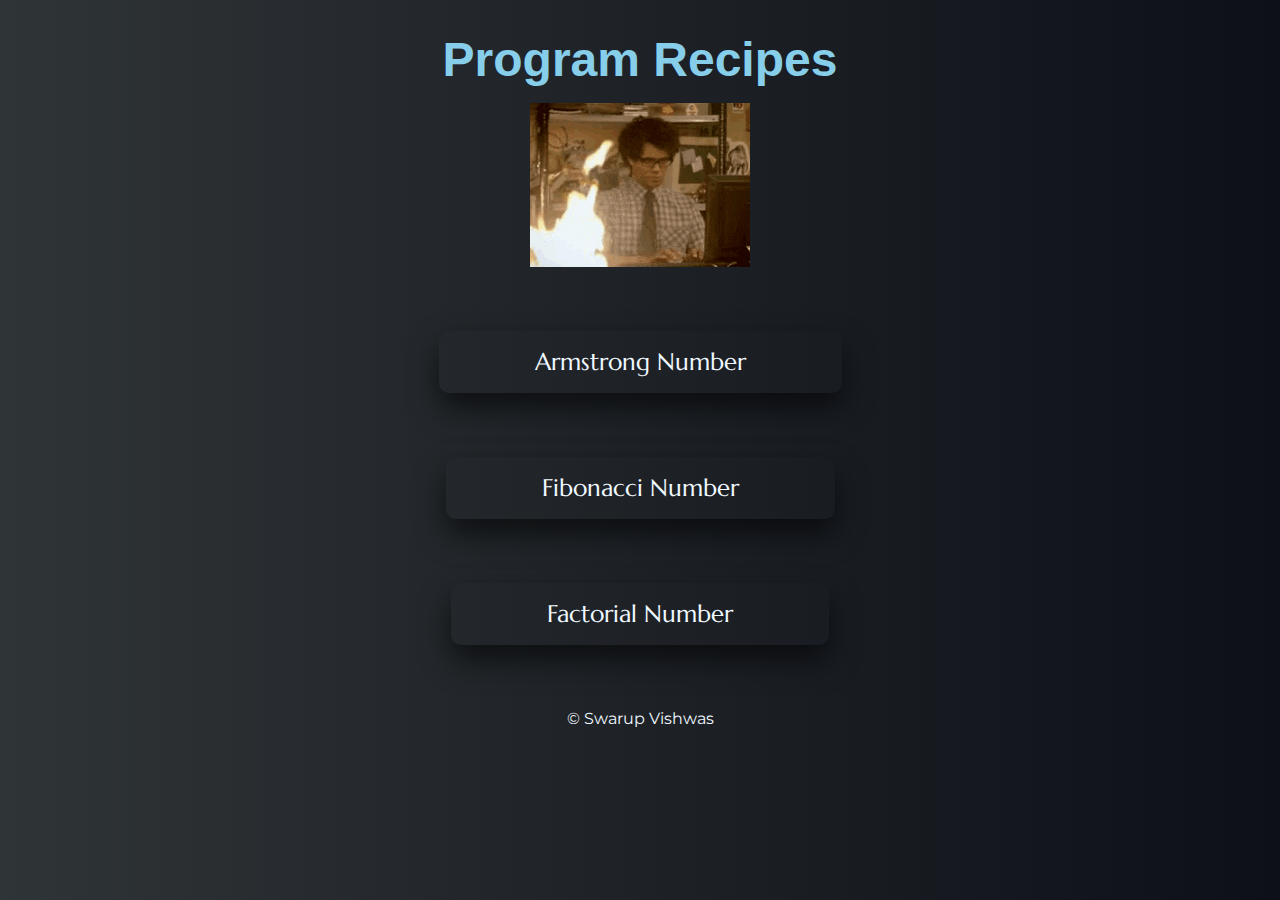
<file: index.html>
<!DOCTYPE html>
<html lang="en">
<head>
    <meta charset="UTF-8">
    <meta http-equiv="X-UA-Compatible" content="IE=edge">
    <meta name="viewport" content="width=device-width, initial-scale=1.0">
    <title>Program Recipes</title>
    <link rel="stylesheet" href="./main-style.css">

    <!-- Google Font Link -->
    <link rel="preconnect" href="https://fonts.googleapis.com">
<link rel="preconnect" href="https://fonts.gstatic.com" crossorigin>
<link href="https://fonts.googleapis.com/css2?family=Amatic+SC:wght@700&family=Marcellus&family=Montserrat&family=Syncopate&display=swap" rel="stylesheet">
</head>
<body>
    <h1 class="logo">Program Recipes</h1>
    <img class="meme" src="asset\richard-ayoade-fire.gif" alt="programming-meme">

    <div class="link">
        <a href="./armstrong_number.html">
            Armstrong Number
        </a>
    </div>

    <div class="link">
        <a href="./fibonacci_series.html">
            Fibonacci Number
        </a>
    </div>

    <div class="link">
        <a href="./factorial_number.html">
            Factorial Number
        </a>
    </div>

    <footer>
        <a href="https://github.com/SwarupVishwas18"  target="_blank">
            &copy; Swarup Vishwas
        </a>
    </footer>
</body>
</html>
</file>
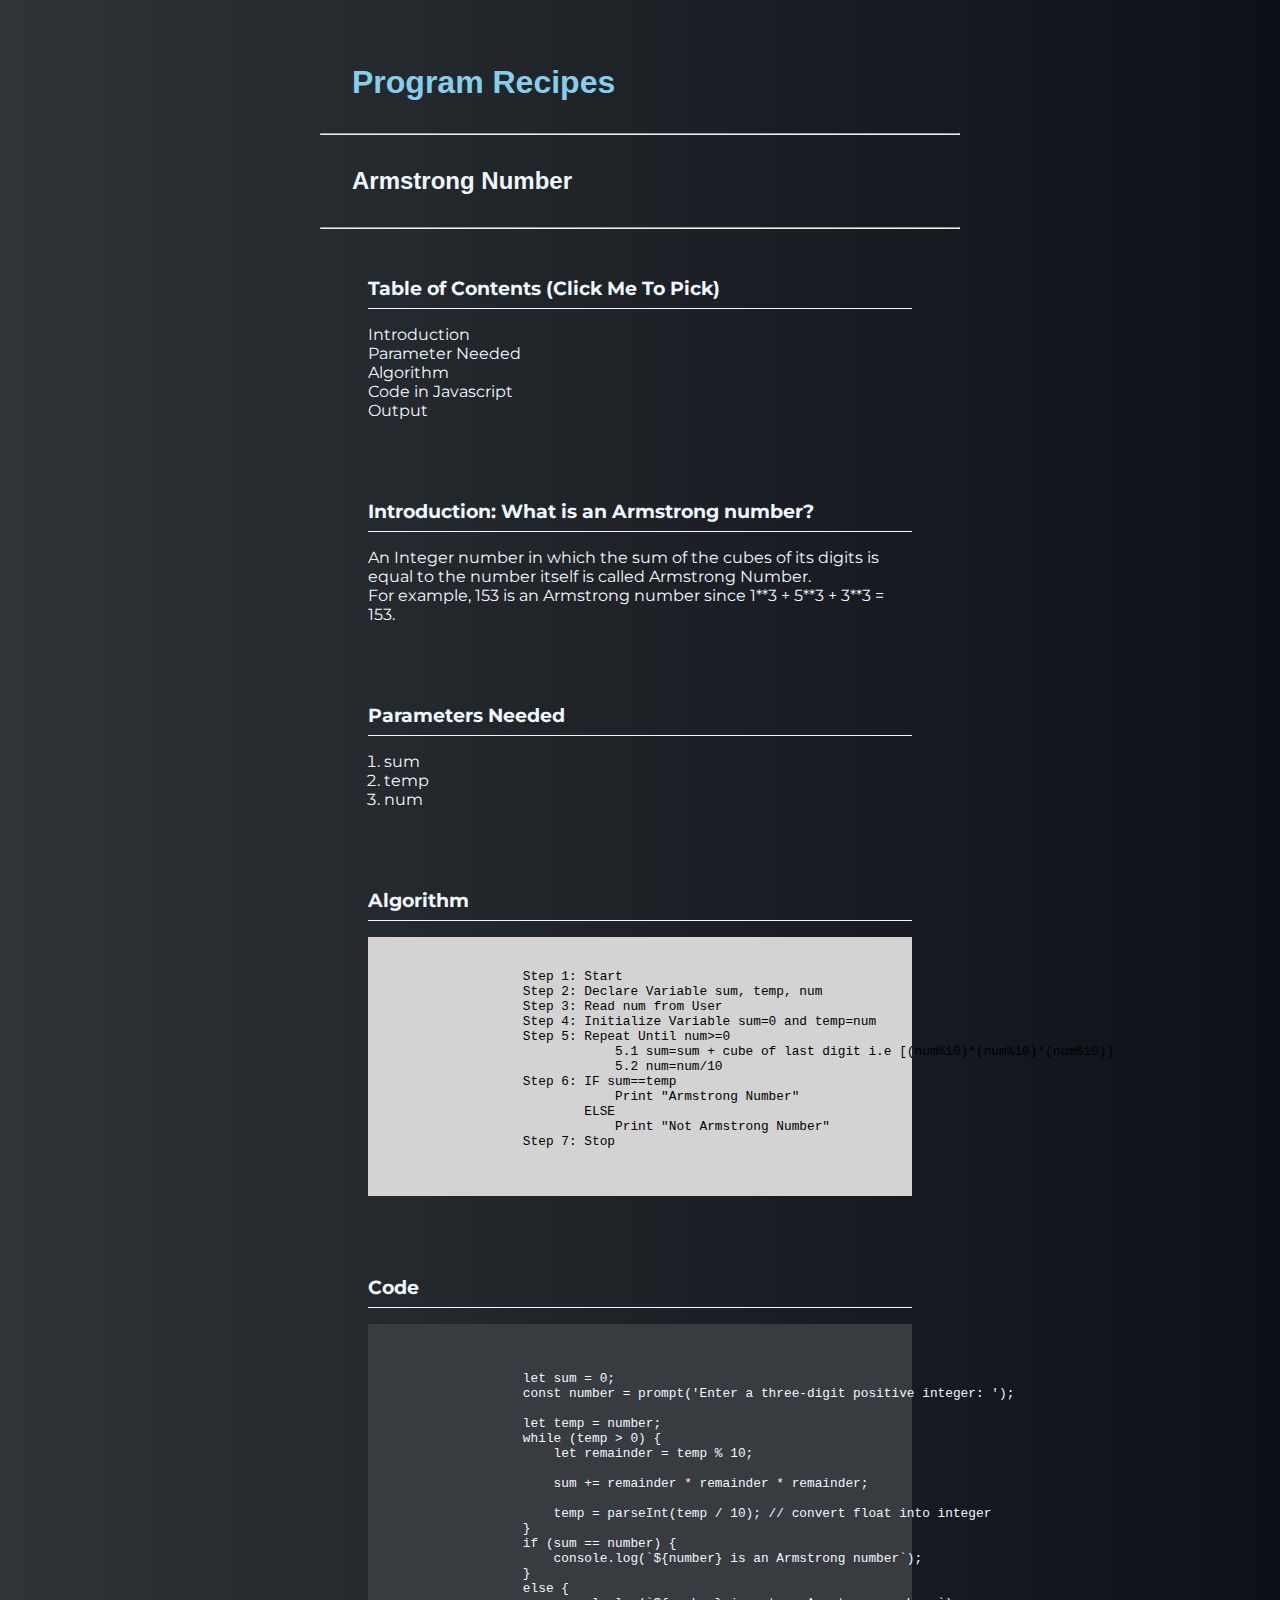
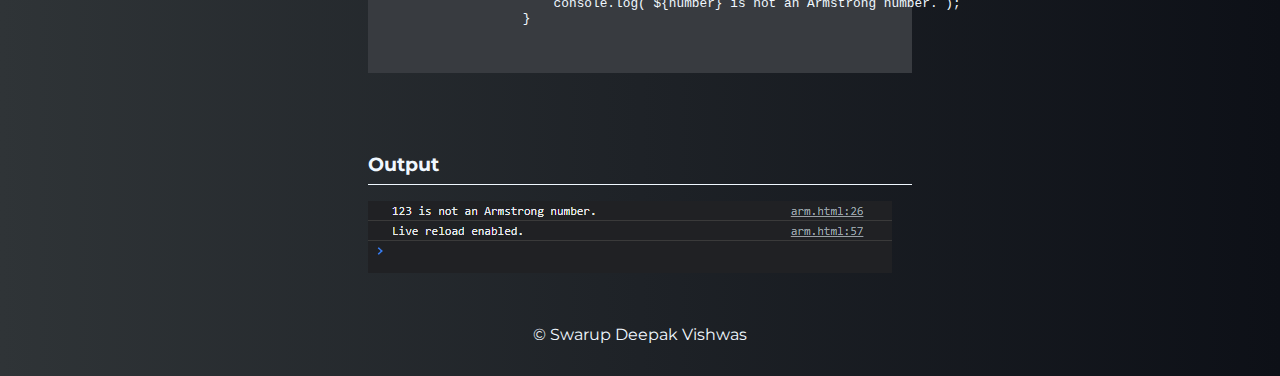
<file: armstrong_number.html>
<!DOCTYPE html>
<html lang="en">
<head>
    <meta charset="UTF-8">
    <meta http-equiv="X-UA-Compatible" content="IE=edge">
    <meta name="viewport" content="width=device-width, initial-scale=1.0">
    <title>Armstrong Number</title>

    <link rel="stylesheet" href="./recipe_theme.css">

    <!-- Google Font Link -->
    <link rel="preconnect" href="https://fonts.googleapis.com">
<link rel="preconnect" href="https://fonts.gstatic.com" crossorigin>
<link href="https://fonts.googleapis.com/css2?family=Amatic+SC:wght@700&family=Marcellus&family=Montserrat&family=Syncopate&display=swap" rel="stylesheet">
</head>
<body>
    <h1 class="logo">
        Program Recipes
    </h1>
    <hr>
    <h2 class="title">
        Armstrong Number
    </h2>
    <hr>
    <ul class="index">
        <li>
    <h3 class="section-title">Table of Contents (Click Me To Pick)</h3>

        </li>
        <a href="#intro">
            <li>Introduction</li>
        </a>
        <a href="#para">
            <li>Parameter Needed</li>
        </a>
        <a href="#algo">
            <li>Algorithm</li>
        </a>
        <a href="#code">
            <li>Code in Javascript</li>
        </a>
        <a href="#op">
            <li>Output</li>
        </a>
    </ul>

    <main>
        <section id="intro">
            <h3 class="section-title">Introduction: What is an Armstrong number?</h3>
            <p class="intro-body">
                An Integer number in which the sum of the cubes of its digits is equal to the number itself is called Armstrong Number. <br> For example, 153 is an Armstrong number since 1**3 + 5**3 + 3**3 = 153.
            </p>
        </section>
        <section id="para">
            <h3 class="section-title">Parameters Needed</h3>
            <ol class="para-body">
              <li>sum</li>
              <li>temp</li>
              <li>num</li>  
            </ol>
        </section>
    <section id="algo">
            <h3 class="section-title">Algorithm</h3>
            <pre class="algo-body">
                Step 1: Start
                Step 2: Declare Variable sum, temp, num
                Step 3: Read num from User
                Step 4: Initialize Variable sum=0 and temp=num
                Step 5: Repeat Until num>=0
                            5.1 sum=sum + cube of last digit i.e [(num%10)*(num%10)*(num%10)]
                            5.2 num=num/10
                Step 6: IF sum==temp
                            Print "Armstrong Number"
                        ELSE 
                            Print "Not Armstrong Number"
                Step 7: Stop 
            </pre>
        </section>
        <section id="code">
            <h3 class="section-title">Code</h3>
            <pre class="code-body">

                let sum = 0;
                const number = prompt('Enter a three-digit positive integer: ');

                let temp = number;
                while (temp > 0) {
                    let remainder = temp % 10;

                    sum += remainder * remainder * remainder;

                    temp = parseInt(temp / 10); // convert float into integer
                }
                if (sum == number) {
                    console.log(`${number} is an Armstrong number`);
                }
                else {
                    console.log(`${number} is not an Armstrong number.`);
                }
            </pre>
        </section>
        <section id="op">
            <h3 class="section-title">Output</h3>
            <img src="./asset/armstrong.png" alt="armstrong_number">

        </section>
    </main>
    <footer>
        <a href="https://github.com/SwarupVishwas18" target="_blank">
        &copy; Swarup Deepak Vishwas
        </a>
    </footer>
</body>
</html>
</file>
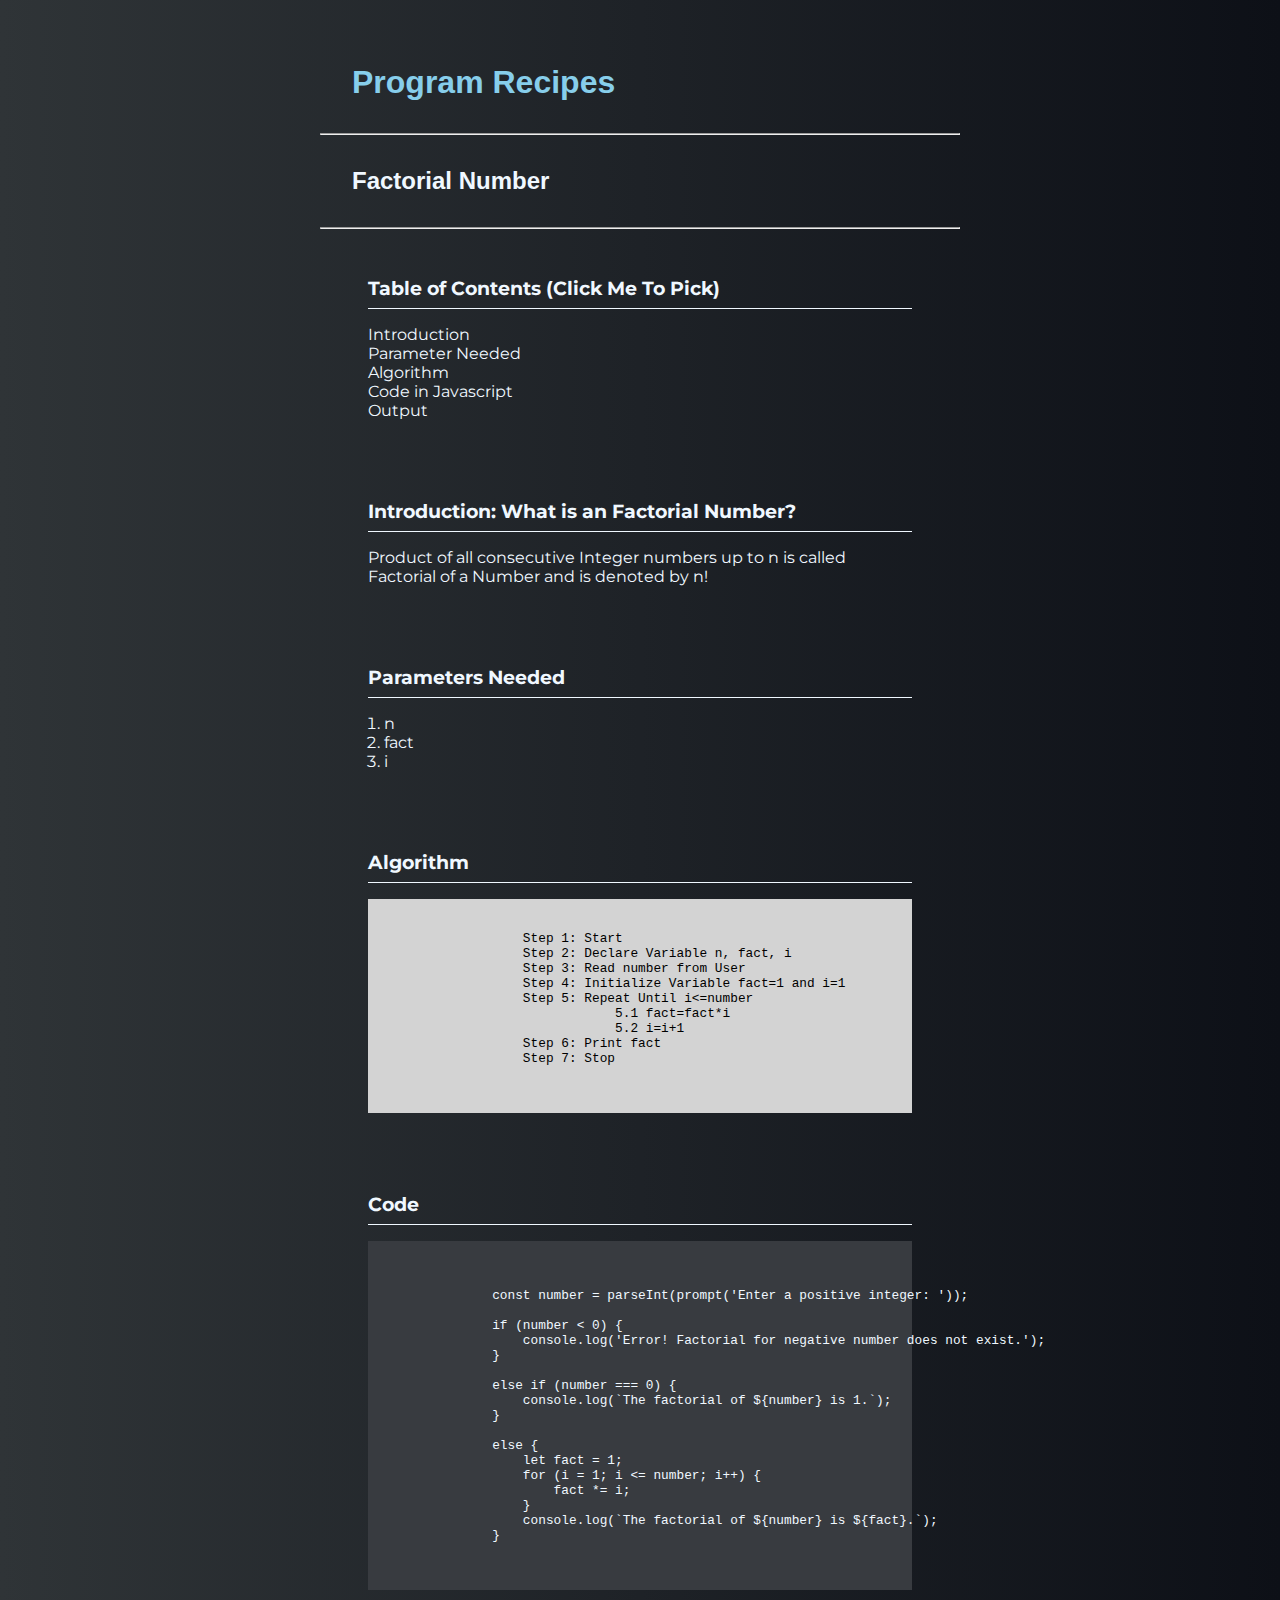
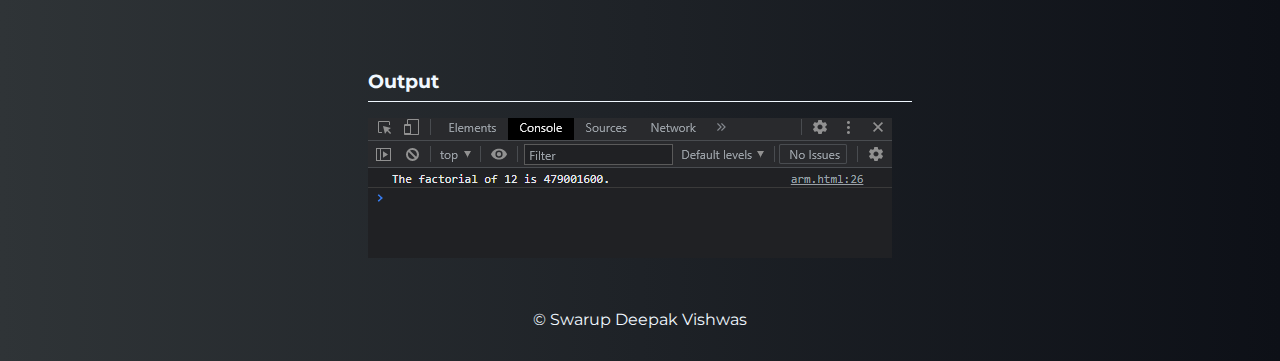
<file: factorial_number.html>
<!DOCTYPE html>
<html lang="en">
<head>
    <meta charset="UTF-8">
    <meta http-equiv="X-UA-Compatible" content="IE=edge">
    <meta name="viewport" content="width=device-width, initial-scale=1.0">
    <title>Factorial Number</title>

    <link rel="stylesheet" href="./recipe_theme.css">

    <!-- Google Font Link -->
    <link rel="preconnect" href="https://fonts.googleapis.com">
<link rel="preconnect" href="https://fonts.gstatic.com" crossorigin>
<link href="https://fonts.googleapis.com/css2?family=Amatic+SC:wght@700&family=Marcellus&family=Montserrat&family=Syncopate&display=swap" rel="stylesheet">
</head>
<body>
    <h1 class="logo">
        Program Recipes
    </h1>
    <hr>
    <h2 class="title">
        Factorial Number
    </h2>
    <hr>
    <ul class="index">
        <li>
    <h3 class="section-title">Table of Contents (Click Me To Pick)</h3>

        </li>
        <a href="#intro">
            <li>Introduction</li>
        </a>
        <a href="#para">
            <li>Parameter Needed</li>
        </a>
        <a href="#algo">
            <li>Algorithm</li>
        </a>
        <a href="#code">
            <li>Code in Javascript</li>
        </a>
        <a href="#op">
            <li>Output</li>
        </a>
    </ul>

    <main>
        <section id="intro">
            <h3 class="section-title">Introduction: What is an Factorial Number?</h3>
            <p class="intro-body">
                Product of all consecutive Integer numbers up to n is called Factorial of a Number and is denoted by n!
            </p>
        </section>
        <section id="para">
            <h3 class="section-title">Parameters Needed</h3>
            <ol class="para-body">
              <li>n</li>
              <li>fact</li>
              <li>i</li> 
            </ol>
        </section>
    <section id="algo">
            <h3 class="section-title">Algorithm</h3>
            <pre class="algo-body">
                Step 1: Start
                Step 2: Declare Variable n, fact, i
                Step 3: Read number from User
                Step 4: Initialize Variable fact=1 and i=1
                Step 5: Repeat Until i<=number
                            5.1 fact=fact*i
                            5.2 i=i+1
                Step 6: Print fact
                Step 7: Stop
            </pre>
        </section>
        <section id="code">
            <h3 class="section-title">Code</h3>
            <pre class="code-body">

            const number = parseInt(prompt('Enter a positive integer: '));

            if (number < 0) {
                console.log('Error! Factorial for negative number does not exist.');
            }

            else if (number === 0) {
                console.log(`The factorial of ${number} is 1.`);
            }

            else {
                let fact = 1;
                for (i = 1; i <= number; i++) {
                    fact *= i;
                }
                console.log(`The factorial of ${number} is ${fact}.`);
            }
            </pre>
        </section>
        <section id="op">
            <h3 class="section-title">Output</h3>
            <img src="./asset/fact.png" alt="factorial_number">

        </section>
    </main>
    <footer>
        <a href="https://github.com/SwarupVishwas18" target="_blank">
        &copy; Swarup Deepak Vishwas
        </a>
    </footer>
</body>
</html>
</file>
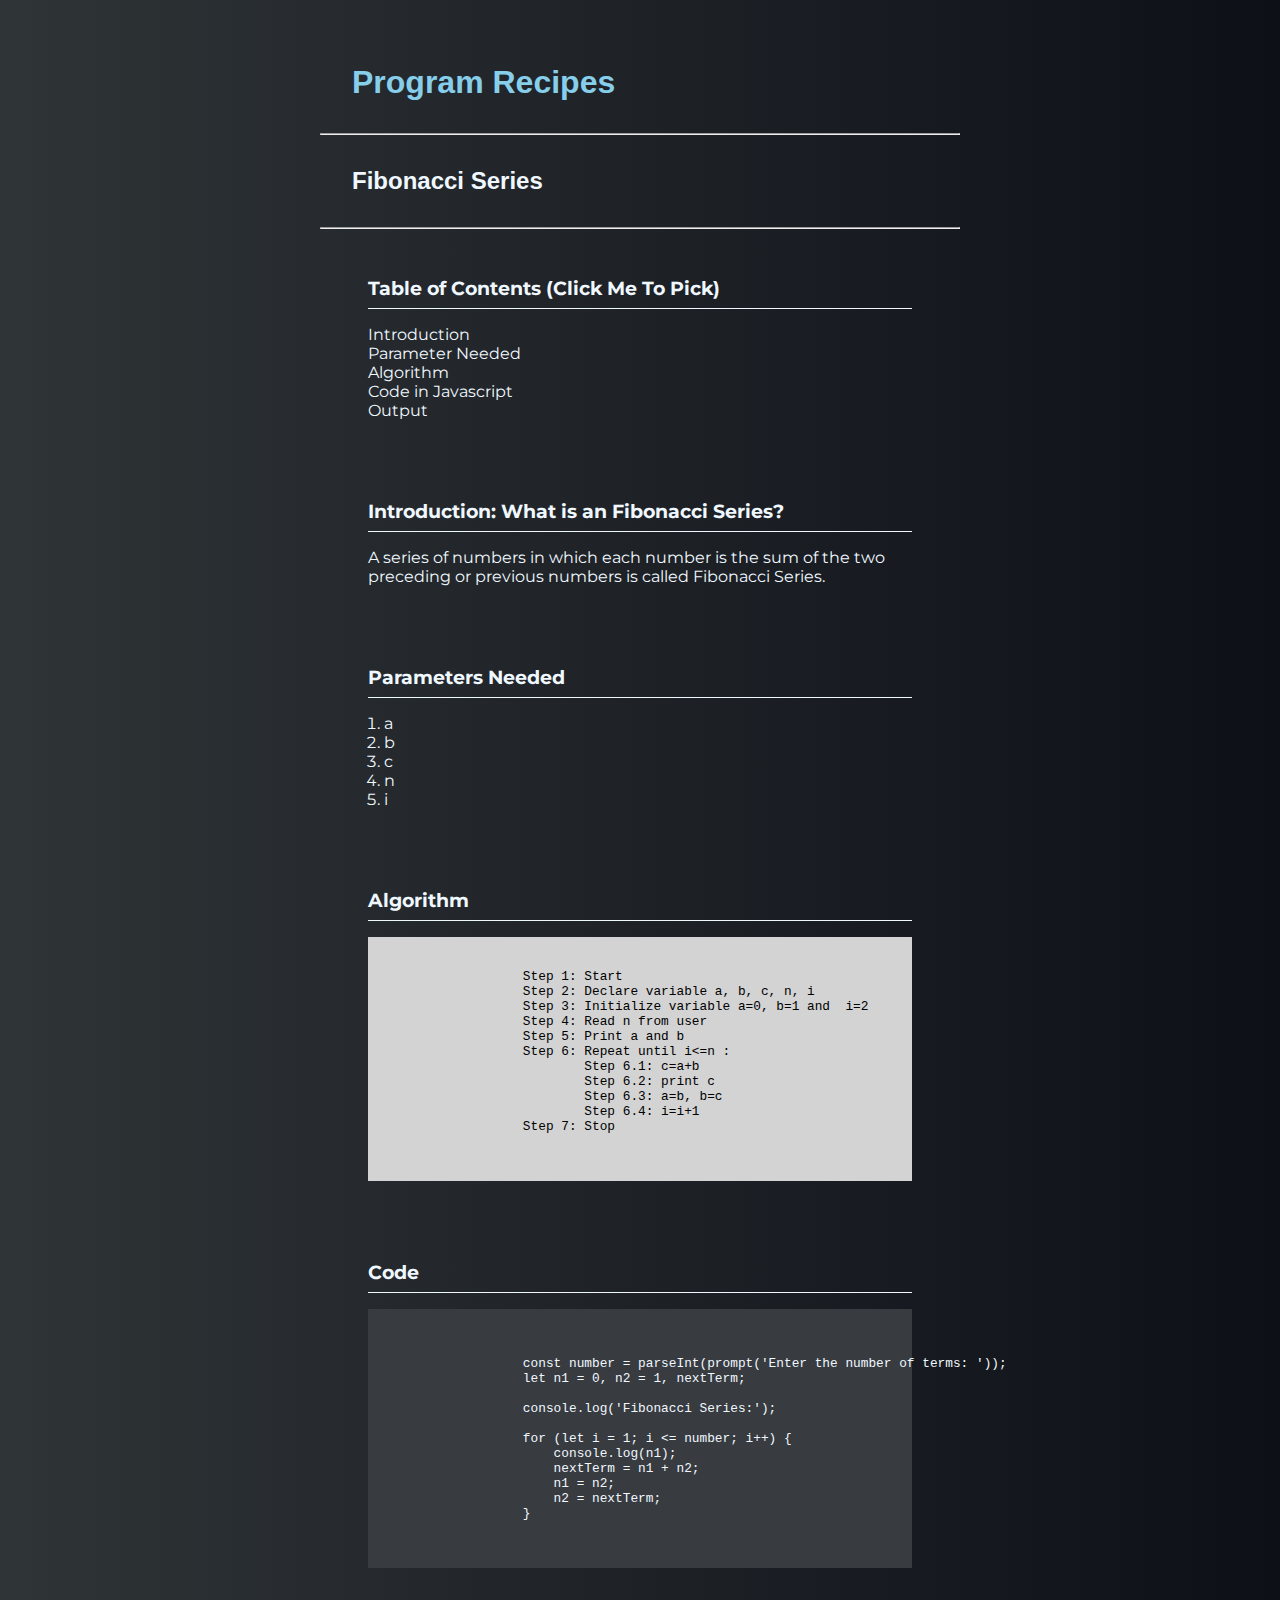
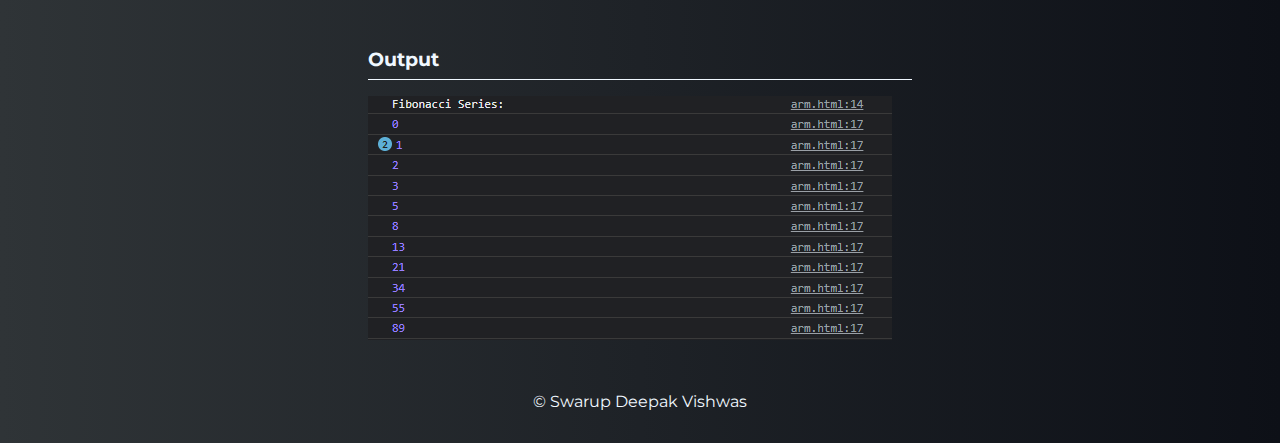
<file: fibonacci_series.html>
<!DOCTYPE html>
<html lang="en">
<head>
    <meta charset="UTF-8">
    <meta http-equiv="X-UA-Compatible" content="IE=edge">
    <meta name="viewport" content="width=device-width, initial-scale=1.0">
    <title>Fibonacci Series</title>

    <link rel="stylesheet" href="./recipe_theme.css">

    <!-- Google Font Link -->
    <link rel="preconnect" href="https://fonts.googleapis.com">
<link rel="preconnect" href="https://fonts.gstatic.com" crossorigin>
<link href="https://fonts.googleapis.com/css2?family=Amatic+SC:wght@700&family=Marcellus&family=Montserrat&family=Syncopate&display=swap" rel="stylesheet">
</head>
<body>
    <h1 class="logo">
        Program Recipes
    </h1>
    <hr>
    <h2 class="title">
        Fibonacci Series
    </h2>
    <hr>
    <ul class="index">
        <li>
    <h3 class="section-title">Table of Contents (Click Me To Pick)</h3>

        </li>
        <a href="#intro">
            <li>Introduction</li>
        </a>
        <a href="#para">
            <li>Parameter Needed</li>
        </a>
        <a href="#algo">
            <li>Algorithm</li>
        </a>
        <a href="#code">
            <li>Code in Javascript</li>
        </a>
        <a href="#op">
            <li>Output</li>
        </a>
    </ul>

    <main>
        <section id="intro">
            <h3 class="section-title">Introduction: What is an Fibonacci Series?</h3>
            <p class="intro-body">
                A series of numbers in which each number is the sum of the two preceding or previous numbers is called Fibonacci Series.
            </p>
        </section>
        <section id="para">
            <h3 class="section-title">Parameters Needed</h3>
            <ol class="para-body">
              <li>a</li>
              <li>b</li>
              <li>c</li>  
              <li>n</li>  
              <li>i</li>  
            </ol>
        </section>
    <section id="algo">
            <h3 class="section-title">Algorithm</h3>
            <pre class="algo-body">
                Step 1: Start 
                Step 2: Declare variable a, b, c, n, i
                Step 3: Initialize variable a=0, b=1 and  i=2 
                Step 4: Read n from user 
                Step 5: Print a and b 
                Step 6: Repeat until i<=n : 
                        Step 6.1: c=a+b 
                        Step 6.2: print c 
                        Step 6.3: a=b, b=c 
                        Step 6.4: i=i+1 
                Step 7: Stop
            </pre>
        </section>
        <section id="code">
            <h3 class="section-title">Code</h3>
            <pre class="code-body">

                const number = parseInt(prompt('Enter the number of terms: '));
                let n1 = 0, n2 = 1, nextTerm;

                console.log('Fibonacci Series:');

                for (let i = 1; i <= number; i++) {
                    console.log(n1);
                    nextTerm = n1 + n2;
                    n1 = n2;
                    n2 = nextTerm;
                }
            </pre>
        </section>
        <section id="op">
            <h3 class="section-title">Output</h3>
            <img src="./asset/fib.png" alt="fibonacci_series">

        </section>
    </main>
    <footer>
        <a href="https://github.com/SwarupVishwas18" target="_blank">
        &copy; Swarup Deepak Vishwas
        </a>
    </footer>
</body>
</html>
</file>
<file: main-style.css>
*{
    padding: 0;
    margin: 0;
    box-sizing: border-box;
}

body{
    display: flex;
    align-items: center;
    justify-content: center;
    flex-direction: column;
    padding: 2rem;
    background:linear-gradient(90deg, #2f3437 0%, #0d1017 100%);
    color: aliceblue;
    font-family: 'Montserrat',
    sans-serif;
}

.logo{
    /* text-decoration: underline; */
    padding-bottom: 1rem;
    font-size: 3rem;
    font-family: 'Syncopate',
    sans-serif;
    color: skyblue;
    /* transition: color 1500ms; */
    animation: hue 10s infinite linear;
}

@keyframes hue {
    from{
        filter: hue-rotate(0deg);
    }
    to{
        filter: hue-rotate(360deg);
    }    
}

.meme{
    margin-bottom: 4rem;
}

.link{
    padding: 1rem 6rem;
    font-size: 1.5rem;
    box-shadow: 0px 15px 30px rgba(0, 0, 0, 0.603);
    border-radius: 10px;
    margin-bottom: 4rem;
    font-family: 'Marcellus',
    serif;
    transition: all 500ms;
    display: flex;
    flex-direction: column;
    align-items: center;
    justify-content: center;
}

.link:hover{
    padding: 1rem 9rem;
}


a{
    text-decoration: none;
    color: aliceblue;
}
</file>
<file: recipe_theme.css>
* {
  padding: 0;
  margin: 0;
  box-sizing: border-box;
}

body {
  /* display: flex;
    align-items: center;
    justify-content: center;
    flex-direction: column; */
  /* padding: 2rem; */
  background: linear-gradient(90deg, #2f3437 0%, #0d1017 100%);
  color: aliceblue;
  font-family: "Montserrat", sans-serif;
  padding: 2rem 10rem;
  margin: 0rem 10rem;
  scroll-behavior: smooth;
}

.logo,
.title {
  font-family: "Syncopate", sans-serif;
  padding: 1rem;
  margin: 1rem;
}

.logo {
  color: skyblue;
  animation: hue 10s infinite linear;
}

@keyframes hue {
  from {
    filter: hue-rotate(0deg);
  }

  to {
    filter: hue-rotate(360deg);
  }
}

ul {
  list-style: none;
}

ol {
  margin-left: 1rem;
}

a {
  text-decoration: none;
  color: currentColor;
}

.index,
#intro,
#para,
#algo,
#code,
#op {
  padding: 2rem;
  margin: 1rem;
}

.section-title {
  padding-bottom: 0.5rem;
  border-bottom: 1px solid aliceblue;
  margin-bottom: 1rem;
}

footer {
  text-align: center;
}

.algo-body {
  background-color: lightgray;
  color: black;
  padding: 2rem 2rem;
  font-size: 0.8rem;
}

.code-body {
  background-color: #383b40;
  color: aliceblue;
  padding: 2rem 2rem;
  font-size: 0.8rem;
}
</file>
